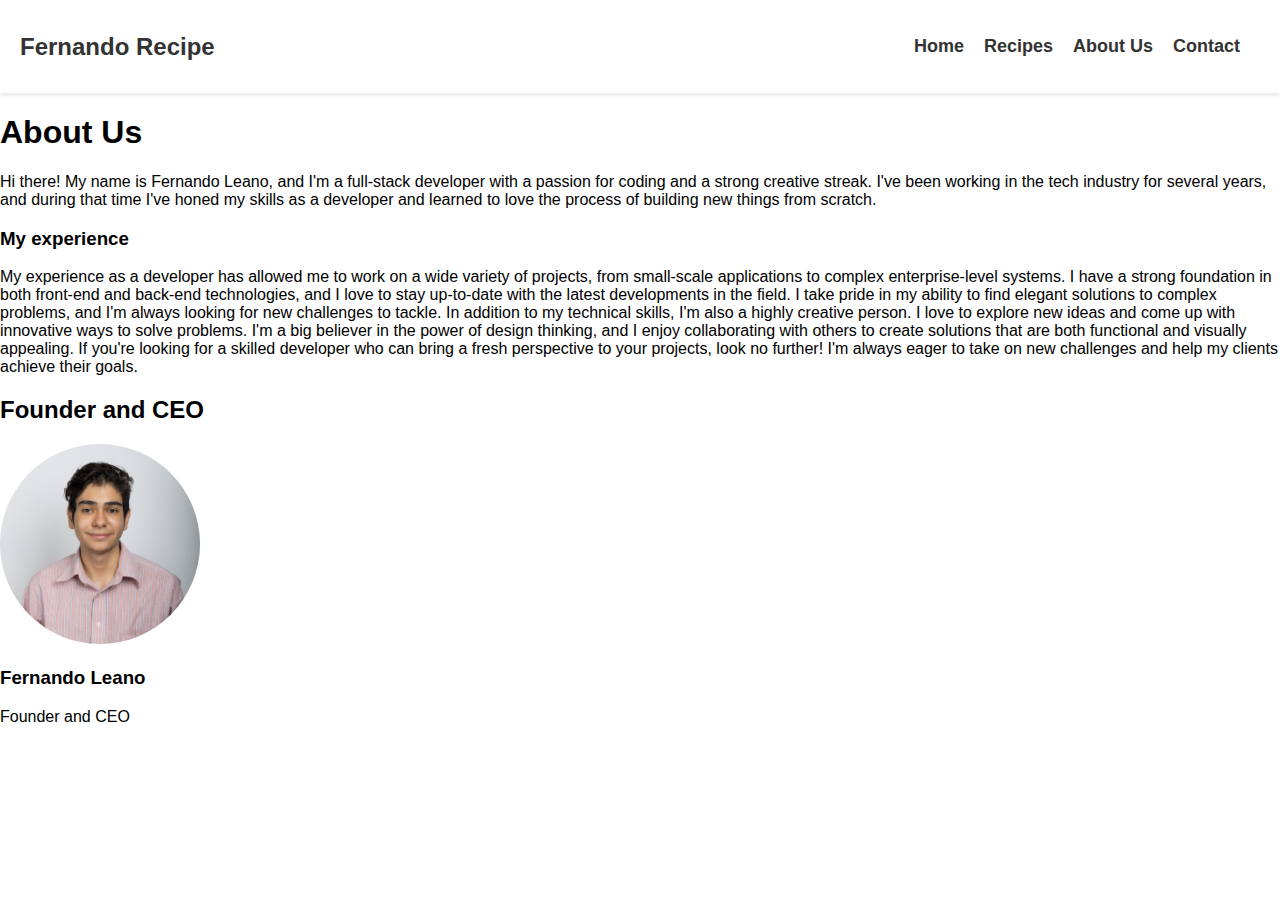
<file: about.html>
<!DOCTYPE html>
<html>
<head>
	<title>About Us - Fernando Recipe</title>
	<link rel="stylesheet" href="style.css">
</head>
<body>
	<header>
		<div class="logo">
			<a href="index.html">Fernando Recipe</a>
		</div>
		<nav>
			<ul>
				<li><a href="index.html">Home</a></li>
				<li><a href="recipesearch.html">Recipes</a></li>
				<li><a href="about.html">About Us</a></li>
				<li><a href="contact.html">Contact</a></li>
			</ul>
		</nav>
	</header>
	<main>
		<section class="about">
			<h1>About Us</h1>
			<p>Hi there! My name is Fernando Leano, and I'm a full-stack developer with a passion for coding and a strong creative streak. I've been working in the tech industry for several years, and during that time I've honed my skills as a developer and learned to love the process of building new things from scratch.</p>
			<h3>My experience</h3>
            <p>My experience as a developer has allowed me to work on a wide variety of projects, from small-scale applications to complex enterprise-level systems. I have a strong foundation in both front-end and back-end technologies, and I love to stay up-to-date with the latest developments in the field. I take pride in my ability to find elegant solutions to complex problems, and I'm always looking for new challenges to tackle. In addition to my technical skills, I'm also a highly creative person. I love to explore new ideas and come up with innovative ways to solve problems. I'm a big believer in the power of design thinking, and I enjoy collaborating with others to create solutions that are both functional and visually appealing. If you're looking for a skilled developer who can bring a fresh perspective to your projects, look no further! I'm always eager to take on new challenges and help my clients achieve their goals.</p>
			<h2>Founder and CEO</h2>
			<div class="team">
				<div class="team-member">
					<img src="image.jpg" alt="CEO" style="width:200px; border-radius: 50%;">
					<h3>Fernando Leano</h3>
					<p>Founder and CEO</p>
				</div>
			</div>
		</section>
	</main>
</body>
</html>
</file>
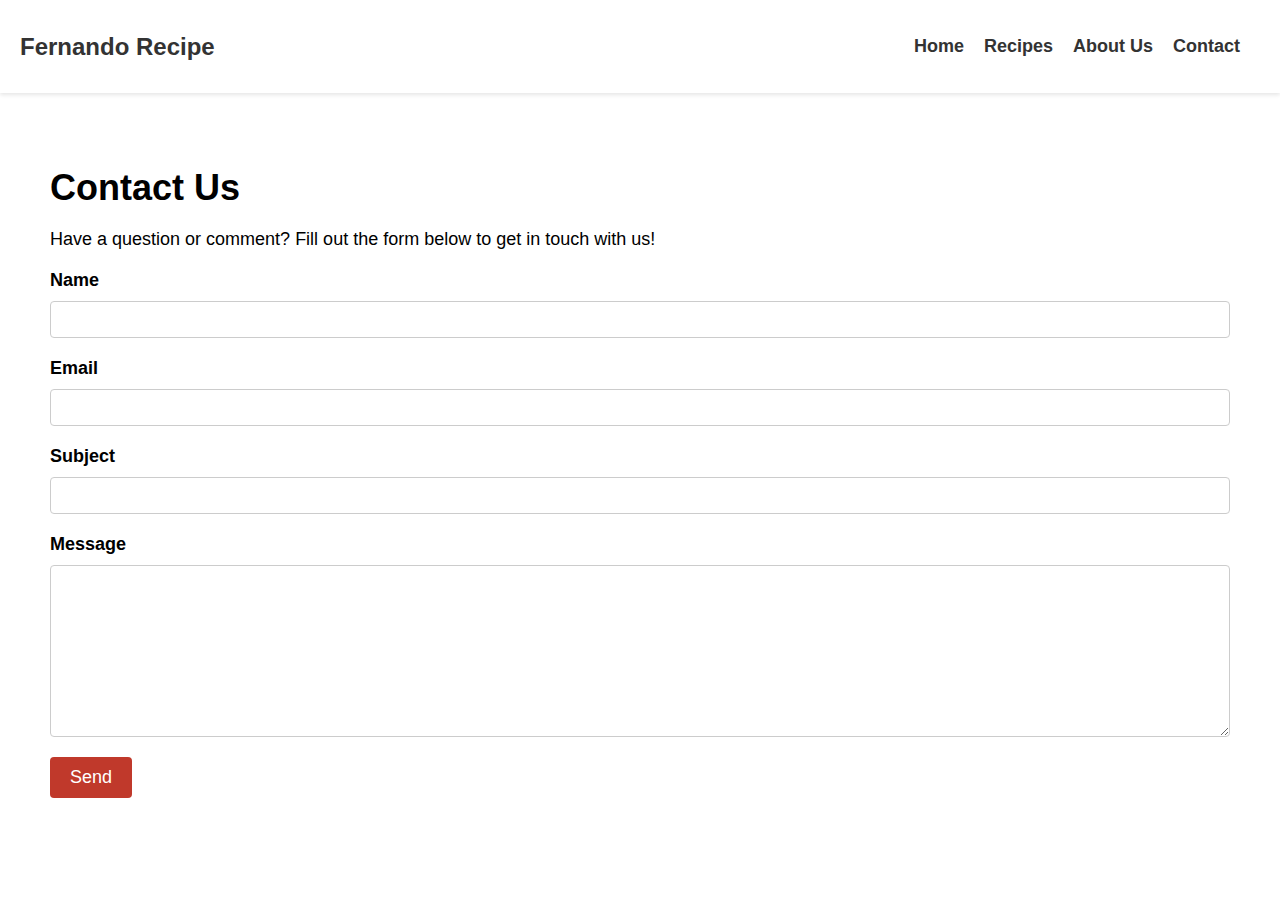
<file: contact.html>
<!DOCTYPE html>
<html>
<head>
	<title>Contact Us - Fernando Recipe</title>
	<link rel="stylesheet" href="contact.css">
</head>
<body>
	<header>
		<div class="logo">
			<a href="index.html">Fernando Recipe</a>
		</div>
		<nav>
			<ul>
				<li><a href="index.html">Home</a></li>
				<li><a href="recipesearch.html">Recipes</a></li>
				<li><a href="about.html">About Us</a></li>
				<li><a href="contact.html">Contact</a></li>
			</ul>
		</nav>
	</header>
	<main>
		<section class="contact">
			<h1>Contact Us</h1>
			<p>Have a question or comment? Fill out the form below to get in touch with us!</p>
			<form action="#" method="POST">
				<label for="name">Name</label>
				<input type="text" id="name" name="name" required>
				<label for="email">Email</label>
				<input type="email" id="email" name="email" required>
				<label for="subject">Subject</label>
				<input type="text" id="subject" name="subject" required>
				<label for="message">Message</label>
				<textarea id="message" name="message" required></textarea>
				<input type="submit" value="Send">
			</form>
		</section>
	</main>
</body>
</html>
</file>
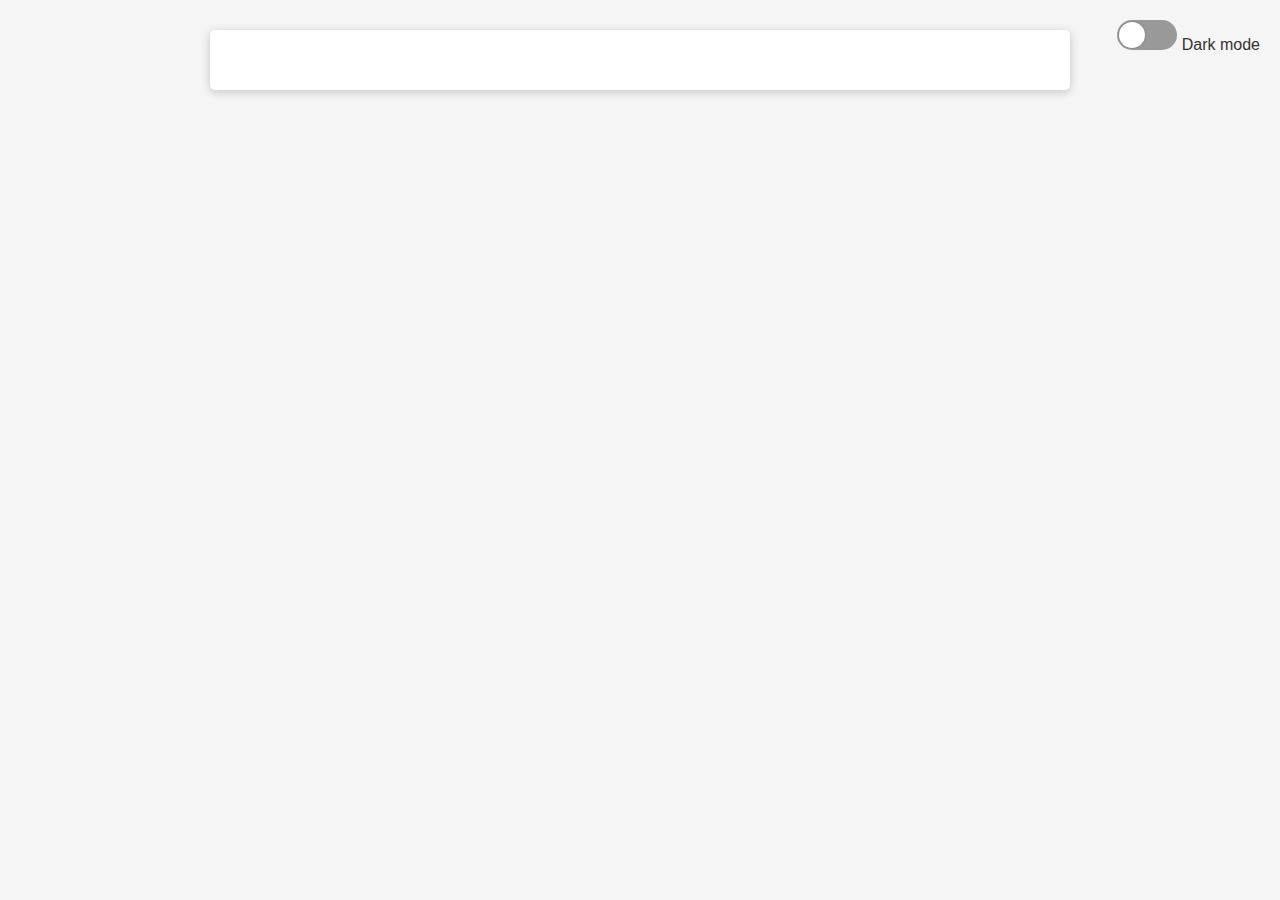
<file: recipedetails.html>
<!DOCTYPE html>
<html>
<head>
  <meta charset="UTF-8">
  <title>Recipe Details</title>
  <link rel="stylesheet" href="recipedetails.css">
</head>
<body>
  <div class="switch-container">
    <label class="mode-switch-container">
      <input type="checkbox" id="mode-switch">
      <label for="mode-switch" class="mode-switch-label"></label>
    </label>
    <span>Dark mode</span>
  </div>
  <div class="recipe-container"></div>
  <script>
    const queryParams = new URLSearchParams(window.location.search);
    const recipeId = queryParams.get('id'); // extract the recipe ID from the URL query parameters

    const API_KEY = 'e0a0856a77a040a48c7acb7016390250';
    const API_URL = `https://api.spoonacular.com/recipes/${recipeId}/information?apiKey=${API_KEY}`;

    const recipeContainer = document.querySelector('.recipe-container');
    const darkModeToggle = document.querySelector('#mode-switch');

    function toggleDarkMode() {
      if (darkModeToggle.checked) {
        document.body.classList.add('dark-mode');
      } else {
        document.body.classList.remove('dark-mode');
      }
    }

    fetch(API_URL)
      .then(response => response.json())
      .then(data => {
        // Display the recipe details on the page
        const titleElement = document.createElement('h1');
        titleElement.textContent = data.title;

        const imageElement = document.createElement('img');
        imageElement.src = data.image;

        const summaryElement = document.createElement('div');
        summaryElement.innerHTML = data.summary;

        const ingredientsTitleElement = document.createElement('h2');
        ingredientsTitleElement.textContent = 'Ingredients';

        const ingredientsListElement = document.createElement('ul');

        data.extendedIngredients.forEach(ingredient => {
          const ingredientElement = document.createElement('li');
          ingredientElement.textContent = ingredient.original;
          ingredientsListElement.appendChild(ingredientElement);
        });

        const instructionsTitleElement = document.createElement('h2');
        instructionsTitleElement.textContent = 'Instructions';

        const instructionsElement = document.createElement('div');
        instructionsElement.innerHTML = data.instructions;

        recipeContainer.appendChild(titleElement);
        recipeContainer.appendChild(imageElement);
        recipeContainer.appendChild(summaryElement);
        recipeContainer.appendChild(ingredientsTitleElement);
        recipeContainer.appendChild(ingredientsListElement);
        recipeContainer.appendChild(instructionsTitleElement);
        recipeContainer.appendChild(instructionsElement);
      })
      .catch(error => {
        console.error('Error fetching recipe information:', error);
      });

    darkModeToggle.addEventListener('change', toggleDarkMode);
  </script>
</body>
</html>
</file>
<file: style.css>
body {
	margin: 0;
	padding: 0;
	font-family: Arial, sans-serif;
}

a {
	color: #333;
	text-decoration: none;
}

/* Header styles */

header {
	background-color: #fff;
	box-shadow: 0 2px 4px rgba(0, 0, 0, 0.1);
	padding: 20px;
	display: flex;
	align-items: center;
}

.logo {
	font-size: 24px;
	font-weight: bold;
	margin-right: auto;
}

nav ul {
	list-style: none;
	display: flex;
}

nav li {
	margin-right: 20px;
}

nav a {
	font-size: 18px;
	font-weight: bold;
	transition: color 0.2s;
}

nav a:hover {
	color: #c0392b;
}

/* Hero section styles */

.hero {
	background-color: #f1c40f;
	padding: 50px;
	display: flex;
	flex-direction: column;
	align-items: center;
	text-align: center;
}

.hero img {
	max-width: 100%;
	margin-bottom: 20px;
}

.hero h1 {
	font-size: 48px;
	margin-bottom: 20px;
}

.cta-btn {
	background-color: #c0392b;
	color: #fff;
	font-size: 18px;
	font-weight: bold;
	padding: 10px 20px;
	border-radius: 5px;
	text-transform: uppercase;
	transition: background-color 0.2s;
}

button {
	background: linear-gradient(to bottom, yellow, gold);
	color: #fff;
	padding: 12px 24px;
	border-radius: 6px;
	border: none;
	font-size: 18px;
	font-weight: 600;
	cursor: pointer;
	transition: background-color 0.2s;
}

button:hover {
	background: linear-gradient(to bottom, #a93324, #c0392b);
}

.cta-btn:hover {
	background-color: #e74c3c;
}

/* Popular recipes section styles */

.popular-recipes {
	background-color: #fff;
	padding: 50px;
}

.popular-recipes h2 {
	font-size: 36px;
	margin-bottom: 20px;
}

.rating {
    display: flex;
    justify-content: center;
    align-items: center;
    margin-bottom: 10px;
}
  
  .rating i {
    font-size: 1.5rem;
    color: #c4c4c4;
    cursor: pointer;
    transition: color 0.2s;
    margin: 0 5px;
}
  
  .rating i:hover,
  .rating i.active {
    color: gold;
}

.recipe-cards {
	display: grid;
	grid-template-columns: repeat(3, 1fr);
	grid-gap: 20px;
}

.recipe-card {
	border: 1px solid #ddd;
	padding: 20px;
	display: flex;
	flex-direction: column;
	align-items: center;
	text-align: center;
}

.recipe-card img {
	max-width: 100%;
	margin-bottom: 20px;
}

.recipe-card h3 {
	font-size: 24px;
	margin-bottom: 20px;
}

.recipe-card p {
	font-size: 18px;
	margin-bottom: 20px;
}

.read-more {
	background-color: #c0392b;
	color: #fff;
	font-size: 18px;
	font-weight: bold;
	padding: 10px 20px;
	border-radius: 5px;
	text-transform: uppercase;
	transition: background-color 0.2s;
}

.read-more:hover {
	background-color: #e74c3c;
}

/* Recipe categories section styles */

.recipe-categories {
	background-color: #f1c40f;
	padding: 50px;
}

.recipe-categories h2 {
	font-size: 36px;
	margin-bottom: 20px;
	color: #fff;
}

.category-cards {
	display: grid;
	grid-template-columns: repeat(4, 1fr);
	grid-gap: 20px;
}

.category-card {
	background-color: #fff;
	border: 1px solid #ddd;
	padding: 20px;
	display: flex;
	flex-direction: column;
	align-items: center;
	text-align: center;
}

.category-card img {
	max-width: 100%;
	margin-bottom: 20px;
}

.category-card h3 {
	font-size: 24px;
	margin-bottom: 20px;
}

.view-recipes {
	background-color: #c039;
}

.follow-us {
	background-color: #222;
	color: #fff;
	padding: 50px 0;
	font-family: Arial, sans-serif;
  }
  
  .follow-us-container {
	max-width: 1200px;
	margin: 0 auto;
	display: flex;
	justify-content: space-between;
	align-items: center;
	flex-wrap: wrap;
  }
  
  .follow-us-column {
	width: calc(50% - 10px);
	margin-bottom: 20px;
  }
  
  .follow-us h3 {
	font-size: 1.5rem;
	margin-bottom: 20px;
  }
  
  .social-icons {
	display: flex;
	justify-content: center;
  }
  
  .social-icons a {
	display: inline-block;
	color: #fff;
	font-size: 2rem;
	margin-right: 20px;
	transition: all 0.3s ease-in-out;
  }
  
  .social-icons a:last-child {
	margin-right: 0;
  }
  
  .social-icons a:hover {
	color: #ffcd01;
	transform: translateY(-5px);
  }
  
  .follow-us p {
	font-size: 1.2rem;
	margin-bottom: 10px;
	line-height: 1.5;
  }

  .popup {
    position: fixed;
    top: 0;
    left: 0;
    width: 100%;
    height: 100%;
    background-color: rgba(0, 0, 0, 0.8);
    display: flex;
    justify-content: center;
    align-items: center;
    z-index: 9999;
  }
  
  .popup-content {
    background-color: #fff;
    padding: 20px;
    border-radius: 5px;
    max-width: 500px;
    text-align: center;
  }
  
  .close-btn {
    position: absolute;
    top: 10px;
    right: 10px;
    font-size: 20px;
    font-weight: bold;
    border: none;
    background-color: transparent;
    cursor: pointer;
  }
  
  .popup-content img {
    width: 100%;
    height: auto;
    margin-bottom: 20px;
  }
@media screen and (max-width: 768px) {
	/* Header styles */
	.logo {
		font-size: 20px;
	}
	nav li {
		margin-right: 10px;
	}
	nav a {
		font-size: 16px;
	}
	/* Hero section styles */
	.hero {
		padding: 20px;
	}
	.hero h1 {
		font-size: 36px;
	}
	.cta-btn {
		font-size: 16px;
		padding: 8px 16px;
	}
	/* Popular recipes section styles */
	.popular-recipes {
		padding: 20px;
	}
	.recipe-cards {
		grid-template-columns: repeat(2, 1fr);
	}
	.recipe-card h3 {
		font-size: 20px;
	}
	.recipe-card p {
		font-size: 16px;
	}
	.read-more {
		font-size: 16px;
		padding: 8px 16px;
	}
	/* Recipe categories section styles */
	.recipe-categories {
		padding: 20px;
	}
	.category-cards {
		grid-template-columns: repeat(2, 1fr);
	}
	.category-card h3 {
		font-size: 20px;
	}
	.view-recipes {
		font-size: 16px;
		padding: 8px 16px;
	}
}

.footer-content {
    display: flex;
    flex-direction: column;
    align-items: center;
    text-align: center;
    padding: 20px;
    background-color: #f1c40f;
}
</file>
<file: contact.css>
body {
	margin: 0;
	padding: 0;
	font-family: Arial, sans-serif;
}

a {
	color: #333;
	text-decoration: none;
}

/* Header styles */

header {
	background-color: #fff;
	box-shadow: 0 2px 4px rgba(0, 0, 0, 0.1);
	padding: 20px;
	display: flex;
	align-items: center;
}

.logo {
	font-size: 24px;
	font-weight: bold;
	margin-right: auto;
}

nav ul {
	list-style: none;
	display: flex;
}

nav li {
	margin-right: 20px;
}

nav a {
	font-size: 18px;
	font-weight: bold;
	transition: color 0.2s;
}

nav a:hover {
	color: #c0392b;
}

/* Contact section styles */

.contact {
	padding: 50px;
}

.contact h1 {
	font-size: 36px;
	margin-bottom: 20px;
}

.contact p {
	font-size: 18px;
	margin-bottom: 20px;
}

form {
	display: flex;
	flex-wrap: wrap;
}

form label {
	font-size: 18px;
	font-weight: bold;
	margin-bottom: 10px;
	display: block;
	flex-basis: 100%;
}

form input[type="text"], form input[type="email"], form textarea {
	padding: 10px;
	margin-bottom: 20px;
	border-radius: 4px;
	border: 1px solid #ccc;
	flex-basis: 100%;
}

form textarea {
	height: 150px;
}

form input[type="submit"] {
	background-color: #c0392b;
	color: #fff;
	padding: 10px 20px;
	border-radius: 4px;
	border: none;
	font-size: 18px;
	cursor: pointer;
}

form input[type="submit"]:hover {
	background-color: #a93324;
}

/* Responsive styles */

@media screen and (max-width: 768px) {
	/* Header styles */
	.logo {
		font-size: 20px;
	}
	nav li {
		margin-right: 10px;
	}
	nav a {
		font-size: 16px;
	}
	/* Contact section styles */
	.contact {
		padding: 20px;
	}
	.contact h1 {
		font-size: 24px;
		margin-bottom: 10px;
	}
	.contact p {
		font-size: 16px;
		margin-bottom: 10px;
	}
	form label {
		font-size: 16px;
		margin-bottom: 5px;
	}
	form input[type="text"], form input[type="email"], form textarea {
		padding: 10px;
		margin-bottom: 10px;
		border-radius: 4px;
		border: 1px solid #ccc;
		flex-basis: 100%;
	}
	form textarea {
		height: 100px;
	}
	form input[type="submit"] {
		padding: 10px 20px;
		font-size: 16px;
	}
}
</file>
<file: recipedetails.css>
:root {
    --primary-color: #0099ff;
    --background-color: #f5f5f5;
    --text-color: #333;
    --box-shadow: 0 2px 10px rgba(0, 0, 0, 0.2);
  }
  
  [data-theme="dark"] {
    --primary-color: #0084e6;
    --background-color: #1a1a1a;
    --text-color: #fff;
    --box-shadow: 0 2px 10px rgba(255, 255, 255, 0.2);
  }

  body {
    font-family: 'Open Sans', sans-serif;
    margin: 0;
    padding: 0;
    background-color: #f5f5f5;
    color: #333;
  }
  
  h1, h2, h3, h4, h5, h6 {
    margin: 0;
  }
  
  h1 {
    background-color: #fff;
    color: #333;
    font-size: 36px;
    font-weight: bold;
    padding: 20px;
    text-align: center;
    border-bottom: 1px solid #ccc;
  }
  
  .recipe-container {
    margin: 30px auto;
    max-width: 800px;
    background-color: #fff;
    padding: 30px;
    border-radius: 5px;
    box-shadow: 0 2px 10px rgba(0, 0, 0, 0.2);
  }
  
  .recipe-container h2 {
    font-size: 28px;
    margin-bottom: 20px;
  }
  
  .recipe-container img {
    display: block;
    margin: 0 auto;
    max-width: 100%;
    border-radius: 5px;
    box-shadow: 0 2px 10px rgba(0, 0, 0, 0.2);
  }
  
  .recipe-container ul {
    list-style: none;
    margin: 20px 0;
    padding: 0;
  }
  
  .recipe-container ul li {
    font-size: 20px;
    margin: 10px 0;
  }
  
  .recipe-container a {
    display: inline-block;
    margin-top: 30px;
    padding: 10px 20px;
    font-size: 24px;
    color: #fff;
    background-color: #0099ff;
    border-radius: 5px;
    text-decoration: none;
    transition: background-color 0.2s ease-in-out;
  }
  
  .recipe-container a:hover {
    background-color: #0084e6;
  }
  
  /* Media Queries */
  
  @media (max-width: 768px) {
    .recipe-container {
      padding: 20px;
    }
    
    .recipe-container h1 {
      font-size: 24px;
    }
    
    .recipe-container h2 {
      font-size: 20px;
      margin-bottom: 10px;
    }
    
    .recipe-container ul li {
      font-size: 16px;
      margin: 5px 0;
    }
    
    .recipe-container a {
      margin-top: 20px;
      padding: 8px 16px;
      font-size: 20px;
    }
  }
  
  /* Dark Mode */
  
  .dark-mode {
    background-color: #333;
    color: #fff;
  }
  
  .dark-mode h1 {
    background-color: #333;
    color: #fff;
  }
  
  .dark-mode .recipe-container {
    background-color: #333;
    color: #fff;
  }
  
  .dark-mode .recipe-container a {
    background-color: #fff;
    color: #333;
  }
  
  .dark-mode .switch {
    background-color: #fff;
  }
  
  .dark-mode .switch:before {
    background-color: #333;
  }
  
  /* Light Mode */
  
  .light-mode {
    background-color: #f5f5f5;
    color: #333;
  }
  
  .light-mode h1 {
    background-color: #fff;
    color: #333;
  }
  
  .light-mode .recipe-container {
    background-color: #fff;
    color: #333;
  }
  
  .light-mode .recipe-container a {
    background-color: #0099ff;
    color: #fff;
  }

  .switch-container {
    position: absolute;
    top: 20px;
    right: 20px;
    z-index: 1;
  }
  
  .mode-switch-label {
    display: inline-block;
    width: 60px;
    height: 30px;
    background-color: #999;
    border-radius: 15px;
    position: relative;
    cursor: pointer;
  }
  
  .mode-switch-label::before {
    content: '';
    display: block;
    position: absolute;
    width: 26px;
    height: 26px;
    border-radius: 50%;
    top: 2px;
    left: 2px;
    background-color: #fff;
    box-shadow: 0 0 2px rgba(0, 0, 0, 0.3);
    transition: transform 0.2s ease-in-out;
  }
  
  input[type="checkbox"] {
    display: none;
  }
  
  input[type="checkbox"]:checked + .mode-switch-label {
    background-color: #0072ff;
  }
  
  input[type="checkbox"]:checked + .mode-switch-label::before {
    transform: translateX(30px);
  }
</file>
